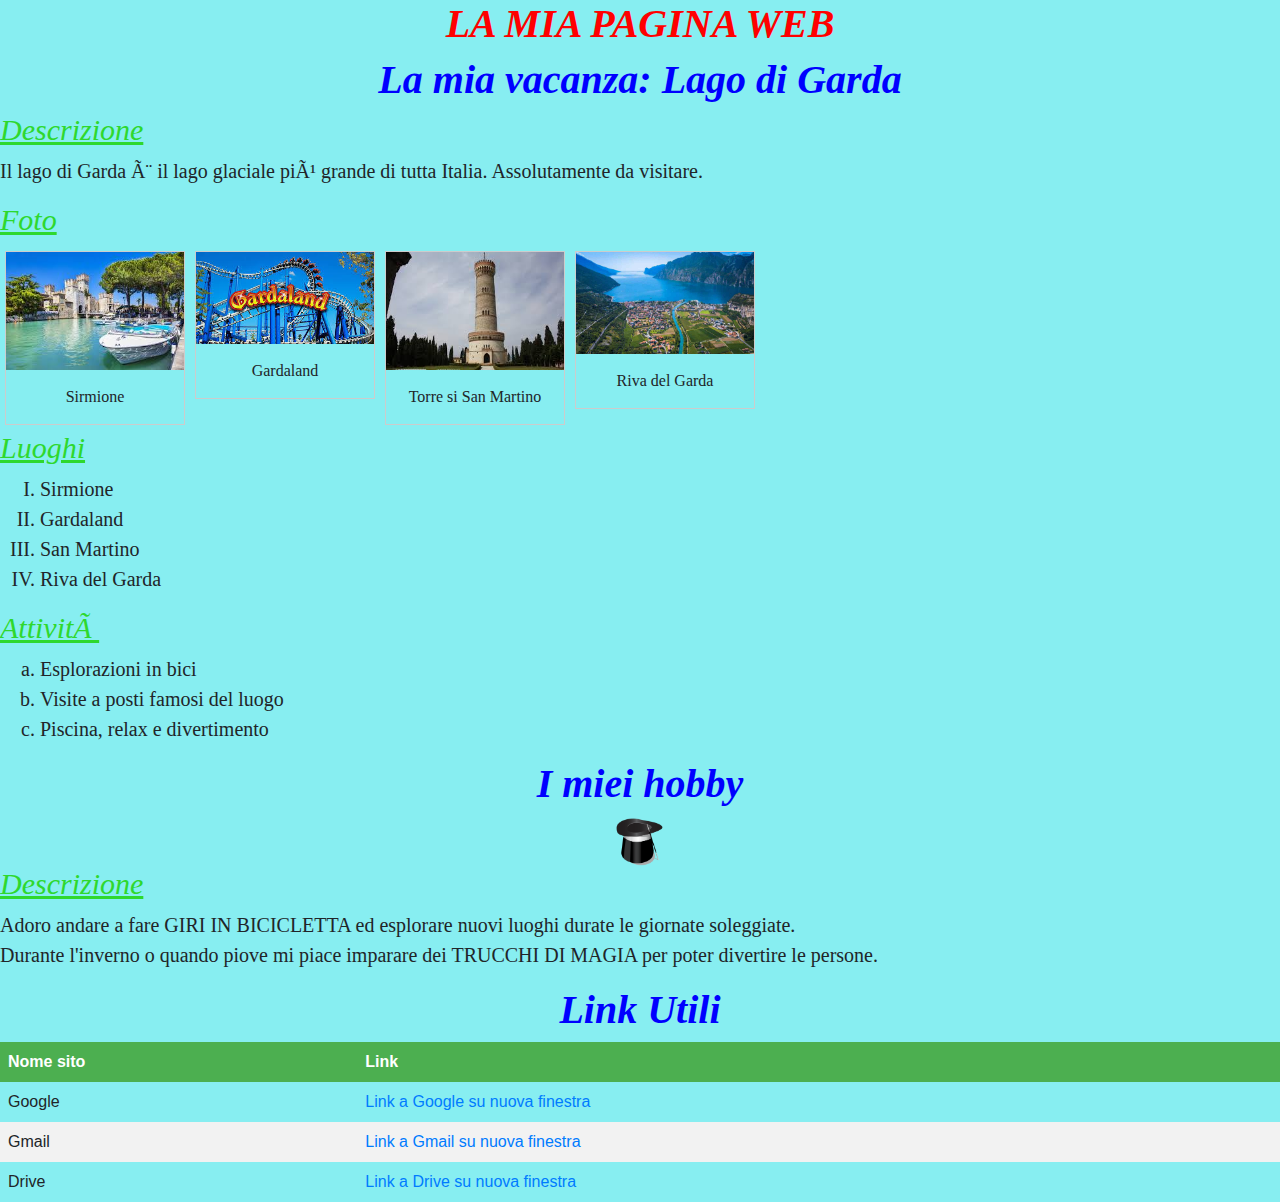
<file: esercizio 1 - mypersonalpage/index.html>
<!doctype html>
<head>
    <meta charset "UTF-8">
    <title>Fabrizio Tedeschi</title>
    <meta name="viewport" content="width=device-width, initial-scale=1">
    <link rel="stylesheet" href="https://maxcdn.bootstrapcdn.com/bootstrap/4.4.1/css/bootstrap.min.css">
    <script src="https://ajax.googleapis.com/ajax/libs/jquery/3.4.1/jquery.min.js"></script>
    <script src="https://maxcdn.bootstrapcdn.com/bootstrap/4.4.1/js/bootstrap.min.js"></script>
    <link rel="stylesheet" href="miostile.css">

    <style>
        /*Immagine di sfondo*/
        body {background-color: rgb(135, 238, 241);}

        /*Classi*/
        .clearfix:after {content: ""; display: table; clear: both;} /*per andare a capo dopo le foto*/
        /*definizione stile per id -- gestione liste*/
        #places {list-style-type: upper-roman; font-size: 20px; font-family:"Calibri"}
        #activities {list-style-type: lower-alpha; font-size: 20px; font-family:"Calibri"}
        
        /*definizione stile per galleria foto*/
        div.gallery {margin: 5px; border: 1px solid #ccc; float: left; width: 180px;}
        div.gallery:hover {border: 1px solid #777;}
        div.gallery img {width: 100%; height: auto;}
        div.desc {padding: 15px; text-align: center; font-family:"Calibri"}

        /*stile tabella per farla asomigliare a due colonne*/
        table {border-collapse: collapse; width: 100%;}
        th, td {text-align: left; padding: 8px;}
        tr:nth-child(even){background-color: #f2f2f2}
        th {background-color: #4CAF50; color: white;}
    </style>
</head>

<body>
  <div>  
    <h1 class=title><font color=red><i>LA MIA PAGINA WEB</i></font></h1>
      
      <h2 class=title><font color=blue>La mia vacanza: Lago di Garda</font></h2>
      
      <h3 class=subtitle>Descrizione</h3>
      <p class=paragraph>Il lago di Garda è il lago glaciale più grande di tutta Italia. Assolutamente da visitare.</p>
      
      <h3 class=subtitle>Foto</h3>
      
      <div>
      <div class="gallery">
          <a target="_blank" href="sirmione.jpg">
            <img src="sirmione.jpg" alt="Sirmione" width="600" height="400">
          </a>
          <div class="desc">Sirmione</div>
        </div>
        
        <div class="gallery">
          <a target="_blank" href="gardaland.jpg">
            <img src="gardaland.jpg" alt="Gardaland" width="600" height="400">
          </a>
          <div class="desc">Gardaland</div>
        </div>
        
        <div class="gallery">
          <a target="_blank" href="san-martino.jpg">
            <img src="san-martino.jpg" alt="San Martino" width="600" height="400">
          </a>
          <div class="desc">Torre si San Martino</div>
        </div>
        
        <div class="gallery">
          <a target="_blank" href="riva-garda.jpg">
            <img src="riva-garda.jpg" alt="Riva del Garda" width="600" height="400">
          </a>
          <div class="desc">Riva del Garda</div>
        </div>
      <div class="clearfix"></div>

      <h3 class=subtitle>Luoghi</h3>
      <ol id=places>
          <li>Sirmione</li>
          <li>Gardaland</li>
          <li>San Martino</li>
          <li>Riva del Garda</li>
      </ol>
      
      <h3 class=subtitle>Attività</h3>
      <ol id=activities>
          <li>Esplorazioni in bici</li>
          <li>Visite a posti famosi del luogo</li>
          <li>Piscina, relax e divertimento</li>
      </ol>
  </div>

  <div>
    <h2 class=title><font color=blue>I miei hobby</font></h2>
    
    <center><img src="cilindro.png" width="50" height="50" alt="Cilindro"/></center>
    
    <h3 class=subtitle>Descrizione</h3>
    <p class=paragraph>
      Adoro andare a fare GIRI IN BICICLETTA ed esplorare nuovi luoghi durate le giornate soleggiate.
      <br/> Durante l'inverno o quando piove mi piace imparare dei TRUCCHI DI MAGIA per poter divertire le persone.
    </p>
    
    <h2 class=title><font color=blue>Link Utili</font></h2>
    <table>
      <thead>
          <tr>
              <th>Nome sito</th> <th>Link</th>
          </tr>
      </thead>
      <tbody>
          <tr>
              <td>Google</td> <td><a href="https://www.google.it" target="_balank">Link a Google su nuova finestra</a></td>
          </tr>
          <tr>
            <td>Gmail</td> <td><a href="https://www.google.com/intl/it/gmail/about/" target="_balank">Link a Gmail su nuova finestra</a></td>
          </tr>
          <tr>
            <td>Drive</td> <td><a href="https://www.google.com/drive/" target="_balank">Link a Drive su nuova finestra</a></td>
          </tr>
      </tbody>
  </table>

  </div>

</body>
</file>
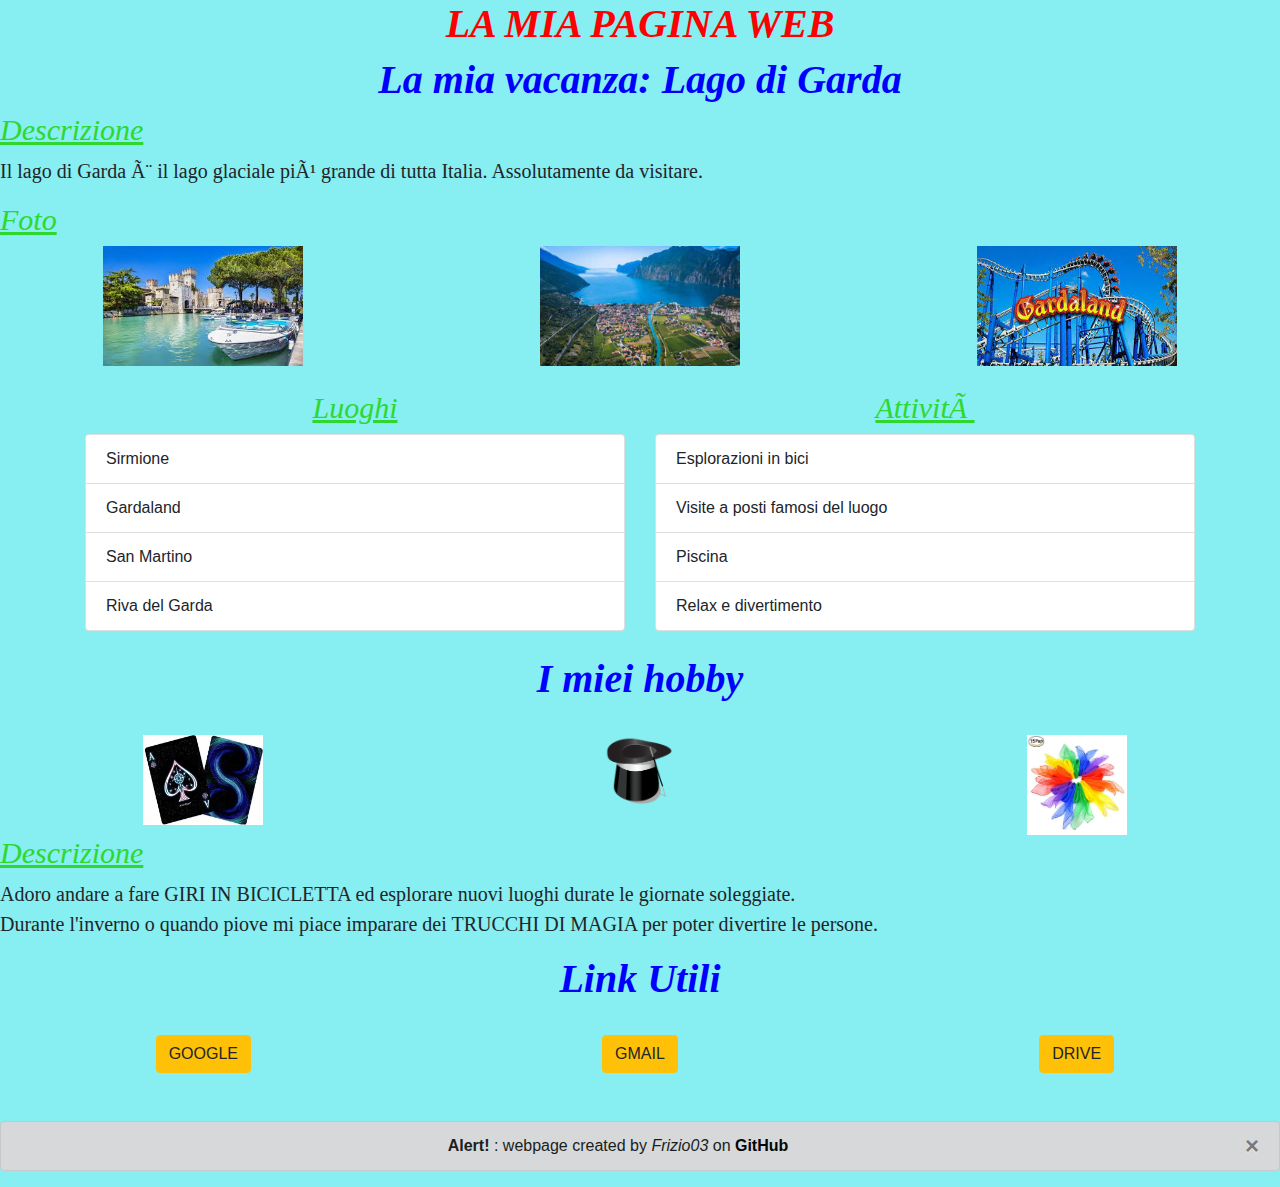
<file: esercizio 3 - github pages/index.html>
<!doctype html>
<head>
    <meta charset "UTF-8">
    <title>Frizio03 page</title>
    <meta name="viewport" content="width=device-width, initial-scale=1">
    <!-- importazion bootstrap 4 -->
    <link rel="stylesheet" href="https://maxcdn.bootstrapcdn.com/bootstrap/4.4.1/css/bootstrap.min.css">
    <script src="https://ajax.googleapis.com/ajax/libs/jquery/3.4.1/jquery.min.js"></script>
    <script src="https://maxcdn.bootstrapcdn.com/bootstrap/4.4.1/js/bootstrap.min.js"></script>
    <link rel="stylesheet" href="miostile.css">

    <style>
        /*Immagine di sfondo*/
        body {background-color: rgb(135, 238, 241);}

        /*Classi*/
        .clearfix:after {content: ""; display: table; clear: both;} /*per andare a capo dopo le foto*/
        
        /*definizione stile per galleria foto*/
        div.gallery {margin: 5px; border: 1px solid #ccc; float: left; width: 180px;}
        div.gallery:hover {border: 1px solid #777;}
        div.gallery img {width: 100%; height: auto;}
        div.desc {padding: 15px; text-align: center; font-family:"Calibri"}

        /*stile tabella per farla asomigliare a due colonne*/
        table {border-collapse: collapse; width: 100%;}
        th, td {text-align: left; padding: 8px;}
        tr:nth-child(even){background-color: #f2f2f2}
        th {background-color: #4CAF50; color: white;}
    </style>
</head>

<body>
  <div>
      <h1 class=title><font color=red><i>LA MIA PAGINA WEB</i></font></h1>
      
      <h2 class=title><font color=blue>La mia vacanza: Lago di Garda</font></h2>
      
      <h3 class=subtitle>Descrizione</h3>
      <p class=paragraph>Il lago di Garda è il lago glaciale più grande di tutta Italia. Assolutamente da visitare.</p>
      
      <h3 class=subtitle>Foto</h3>
      
    <!-- Bootstrap per griglia -->
    <div class="row">
      <div class="col-sm-4"><center><img src="sirmione.jpg" width="200" height="120" alt="sirmione"/></center></div>
      <div class="col-sm-4"><center><img src="riva-garda.jpg" width="200" height="120" alt="riva-del-garda"/></center></div>
      <div class="col-sm-4"><center><img src="gardaland.jpg" width="200" height="120" alt="Gardaland"/></center></div>
    </div>
      
      <!-- Bootstrap per colonne -->
      <div class="container">
        <div class="row">
          <div class="col-sm-6">
            <br/>
            <center><h3 class=subtitle>Luoghi</h3></center>
              <ul class=list-group>
                <li class=list-group-item>Sirmione</li>
                <li class=list-group-item>Gardaland</li>
                <li class=list-group-item>San Martino</li>
                <li class=list-group-item>Riva del Garda</li>
              </ul>
          </div>
          <div class="col-sm-6">
            <br/>
            <center><h3 class=subtitle>Attività</h3></center>
              <ol class=list-group>
                <li class=list-group-item>Esplorazioni in bici</li>
                <li class=list-group-item>Visite a posti famosi del luogo</li>
                <li class=list-group-item>Piscina</li>
                <li class=list-group-item>Relax e divertimento</li>
              </ol>
          </div>
        </div>
      </div>
    </div>
  </div>

  <div>
    <br/>
    <h2 class=title><font color=blue>I miei hobby</font></h2> <br/>
    
    <!-- Bootstrap per griglia -->
    <div class="row">
      <div class="col-sm-4"><center><img src="carte2.jpg" width="120" height="90" alt="carte"/></center></div>
      <div class="col-sm-4"><center><img src="cilindro.png" width="70" height="70" alt="Cilindro"/></center></div>
      <div class="col-sm-4"><center><img src="foulards.jpg" width="100" height="100" alt="Foulards"/></center></div>
    </div>

    <h3 class=subtitle>Descrizione</h3>
    <p class=paragraph>
      Adoro andare a fare GIRI IN BICICLETTA ed esplorare nuovi luoghi durate le giornate soleggiate.
      <br/> Durante l'inverno o quando piove mi piace imparare dei TRUCCHI DI MAGIA per poter divertire le persone.
    </p>
    
    <h2 class=title><font color=blue>Link Utili</font></h2> <br/>
    
    <!-- Bootstrap per griglia -->
    <div class="row">
      <div class="col-sm-4"><a href="https://www.google.it" target="_blank"><center><button type="button" class="btn btn-warning">GOOGLE</button></center></a></div>
      <div class="col-sm-4"><a href="https://www.google.com/intl/it/gmail/about/" target="_blank"><center><button type="button" class="btn btn-warning">GMAIL</button></center></a></div>
      <div class="col-sm-4"><a href="https://www.google.com/drive/" target="_blank"><center><button type="button" class="btn btn-warning">DRIVE</button></center></a></div>
    </div>
    <br/>
    <br/>
  </div>

  <div class="alert alert-dark alert-dismissible fade show">
    <button type="button" class="close" data-dismiss="alert">&times;</button>
    <center><strong>Alert!</strong> : webpage created by <i>Frizio03</i> on <a href="https://github.com/" target="_blank" class="alert-link">GitHub</a></center>
  </div>

</body>
</file>
<file: esercizio 1 - mypersonalpage/miostile.css>
/*Classi*/
.title {text-align: center; font-size: 40px; font-weight: bold; font-style: oblique; font-family:"Calibri"}
.subtitle {font-size: 30px; font-style: oblique; color: rgb(46, 216, 46); text-decoration: underline; font-family:"Calibri"}
.paragraph {font-size: 20px; font-family:"Calibri"}
</file>
<file: esercizio 3 - github pages/miostile.css>
/*Classi*/
.title {text-align: center; font-size: 40px; font-weight: bold; font-style: oblique; font-family:"Calibri"}
.subtitle {font-size: 30px; font-style: oblique; color: rgb(46, 216, 46); text-decoration: underline; font-family:"Calibri"}
.paragraph {font-size: 20px; font-family:"Calibri"}
</file>
